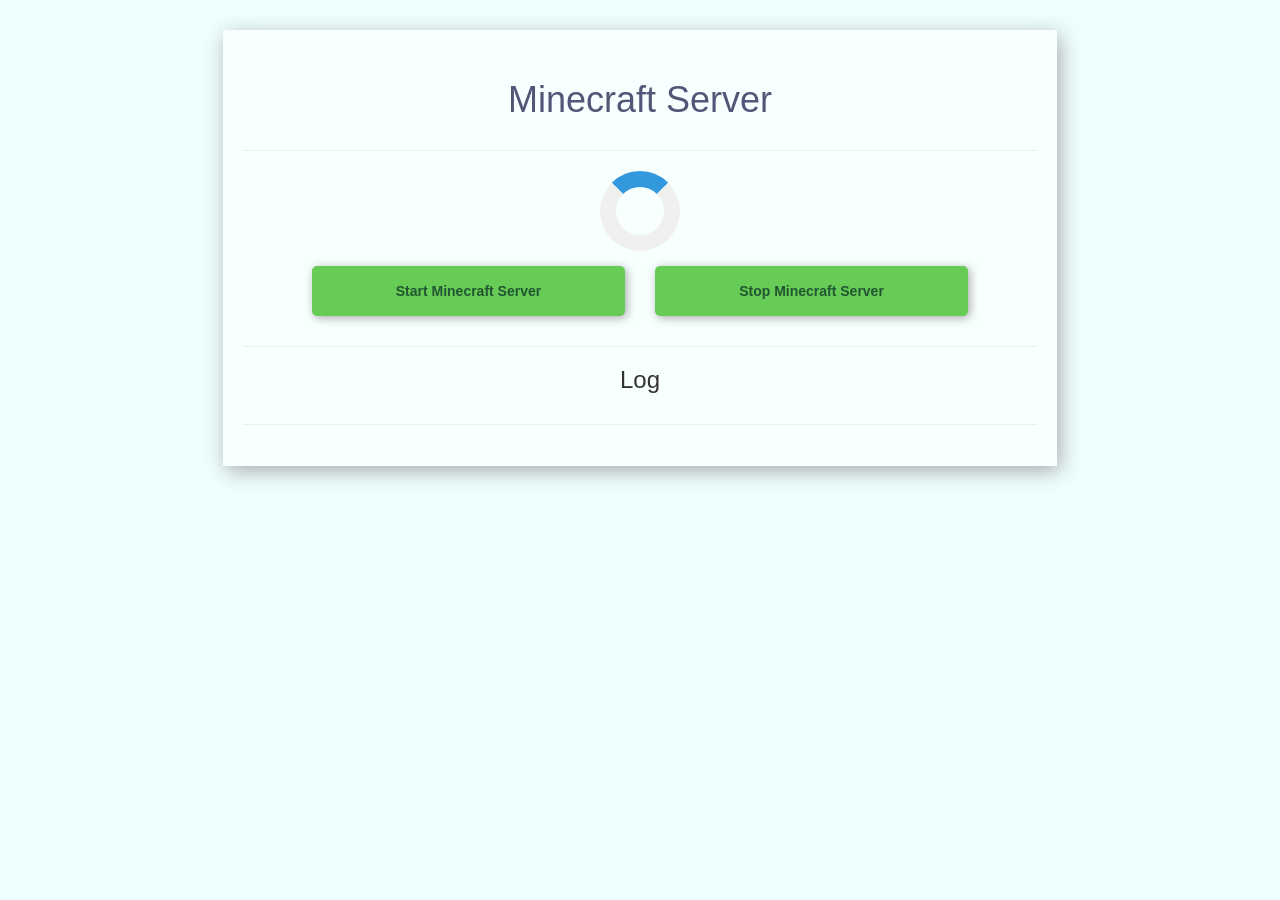
<file: index.html>
<!DOCTYPE html>
<html>
  <head>
    <meta name="viewport" content="width=device-width, user-scalable=no"/>
    <title>Minecraft Server</title>
    <script type="text/javascript" src="jquery.min.js"></script>
    <script type="text/javascript" src="script.js"></script>
    <link rel="stylesheet" type="text/css" href="bootstrap.min.css">
    <link rel="stylesheet" type="text/css" href="style.css">
  </head>
  <body>
    <div class="container-fluid">
      <div class="col-sm-1 col-md-2"></div>
      <div id="page" class="col-xs-12 col-sm-10 col-md-8">

        <h1>Minecraft Server</h1>
        <hr/>
        <div class="row">
          <div class="col-sm-1"></div>
          <div class="col-xs-12 col-sm-10">
            <div class="response" id="status-response">status</div>
          </div>
          <div class="col-sm-1"></div>
        </div>
        <div class="row">
          <div class="col-sm-1"></div>
          <div class="col-xs-6 col-sm-5">
            <div class="button" onclick="start()">
              <div>Start Minecraft Server</div>
            </div>
          </div>
          <div class="col-xs-6 col-sm-5">
            <div class="button" onclick="stop()">
              <div>Stop Minecraft Server</div>
            </div>
          </div>
          <div class="col-sm-1"></div>
        </div>
        <hr/>
        <div class="log">
          <h3>Log</h3>
          <div class="row">
            <div class="col-sm-1"></div>
            <div class="col-xs-12 col-sm-10">
              <div id="log-response"></div>
            </div>
            <div class="col-sm-1"></div>
          </div>
        </div>
        <hr/>
      <div class="col-sm-1 col-md-2"></div>

    </div>
  </body>
</html>
</file>
<file: style.css>
body {
	background-color: #EEFFFF;
}

#page {
	margin: 30px auto;
	padding: 20px;
	background-color: #F7FFFF;
	text-align: center;
	box-shadow: 3px 5px 20px #AAAAAA;
}

h1 {
	margin: 30px auto;
	color: #555577;
}

#log-response {
	text-align: left;
	color: #222222;
}

.response {
	color: #222255;
	font-size: 1.125em;
}

.button {
	width: auto;
	margin: 15px auto 10px auto;
	text-align: center;
	border-radius: 5px;
	background-color: #66CC55;
	cursor: pointer;
	transition: all 0.2s ease;
	font-weight: bold;
	color: #225533;
	box-shadow: 2px 2px 10px #AAAAAA;
}

.button:hover {
	color: #FFFFFF;
	background-color: #44AAFF;
}

.button:active {
	background-color: #50B0FF;
}

.button * {
	padding: 15px;
	margin: 0px auto;
	user-select: none;
	-webkit-user-select: none;
	-moz-user-select: none;
	-ms-user-select: none; 
}

.loader {
    width: 80px;
    height: 80px;
	margin: 0px auto;
    border: 16px solid #f0f0f0;
    border-top: 16px solid #3399dd;
    border-radius: 50%;
    animation: spin 2s linear infinite;
}

@keyframes spin {
    0% { transform: rotate(0deg); }
    100% { transform: rotate(360deg); }
}
</file>
